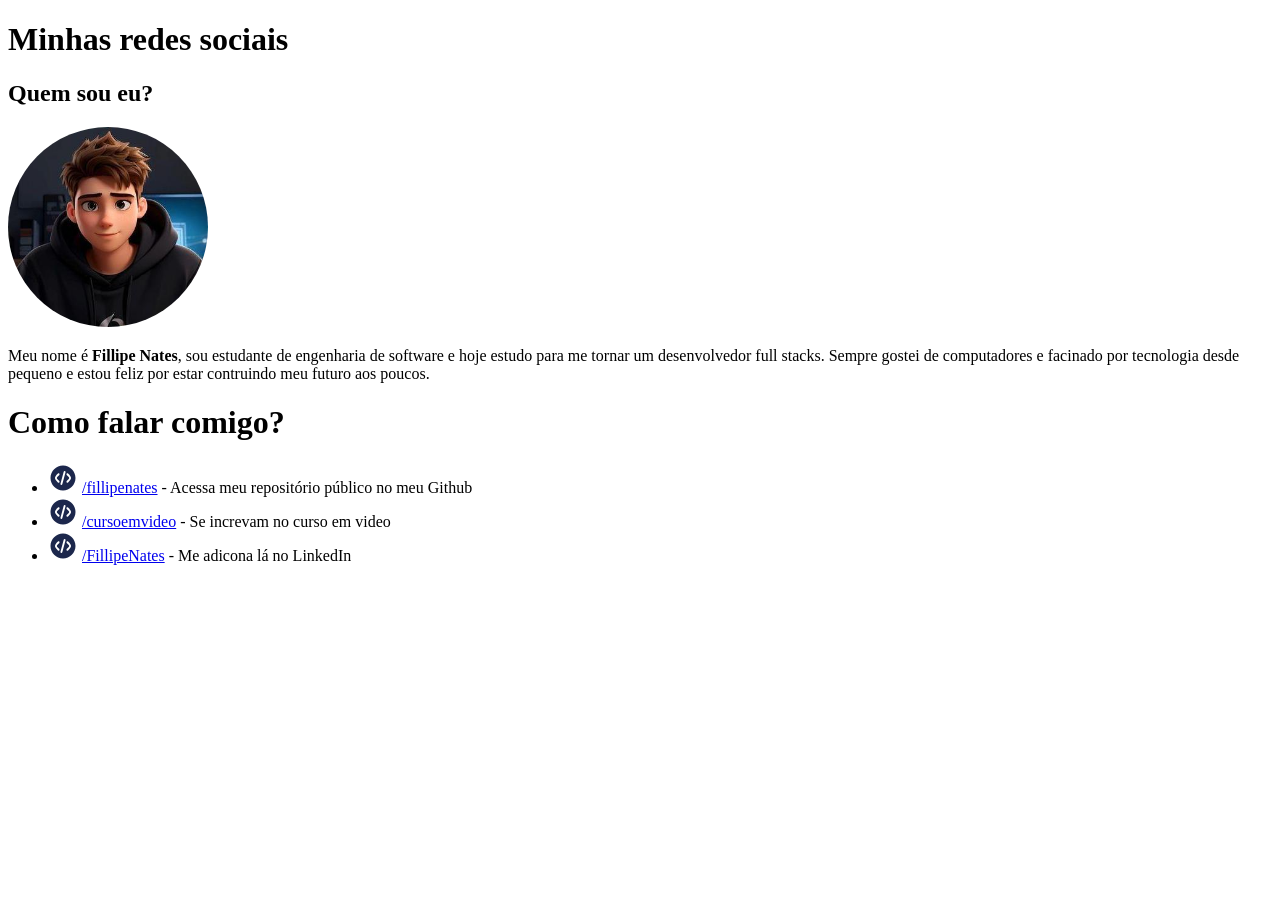
<file: desafios/projeto-portfolio/index.html>
<!doctype html>
<html lang="en">
  <head>
    <meta charset="UTF-8" />
    <meta name="viewport" content="width=device-width, initial-scale=1.0" />
    <link rel="shortcut icon" href="favicon.svg" type="image/x-icon" />
    <title>Social</title>
  </head>
  <body>
    <h1>Minhas redes sociais</h1>
    <h2>Quem sou eu?</h2>
    <img
      src="imagens/Perfil-Github.jpg"
      style="width: 200px; height: 200px; border-radius: 50%"
      alt="perfil"
    />
    <p>
      Meu nome é <strong>Fillipe Nates</strong>, sou estudante de engenharia de
      software e hoje estudo para me tornar um desenvolvedor full stacks. Sempre
      gostei de computadores e facinado por tecnologia desde pequeno e estou
      feliz por estar contruindo meu futuro aos poucos.
    </p>

    <h1>Como falar comigo?</h1>
    <ul>
      <li>
        <img src="favicon.svg" width="30" alt="" />
        <a href="https://github.com/FillipeNates" target="_blank"
          >/fillipenates</a
        >
        - Acessa meu repositório público no meu Github
      </li>
      <li>
        <img src="favicon.svg" width="30" alt="" />
        <a href="https://www.youtube.com/@cursoemvideo" target="_blank"
          >/cursoemvideo</a
        >
        - Se increvam no curso em video
      </li>
      <li>
        <img src="favicon.svg" width="30" alt="" />
        <a
          href="https://www.linkedin.com/feed/?trk=sem-ga_campid.12619604099_asid.149519181115_crid.725790844702_kw.linkedin_d.c_tid.kwd-148086543_n.g_mt.e_geo.9219190"
          target="_blank"
          >/FillipeNates</a
        >
        - Me adicona lá no LinkedIn
      </li>
    </ul>
  </body>
</html>
</file>
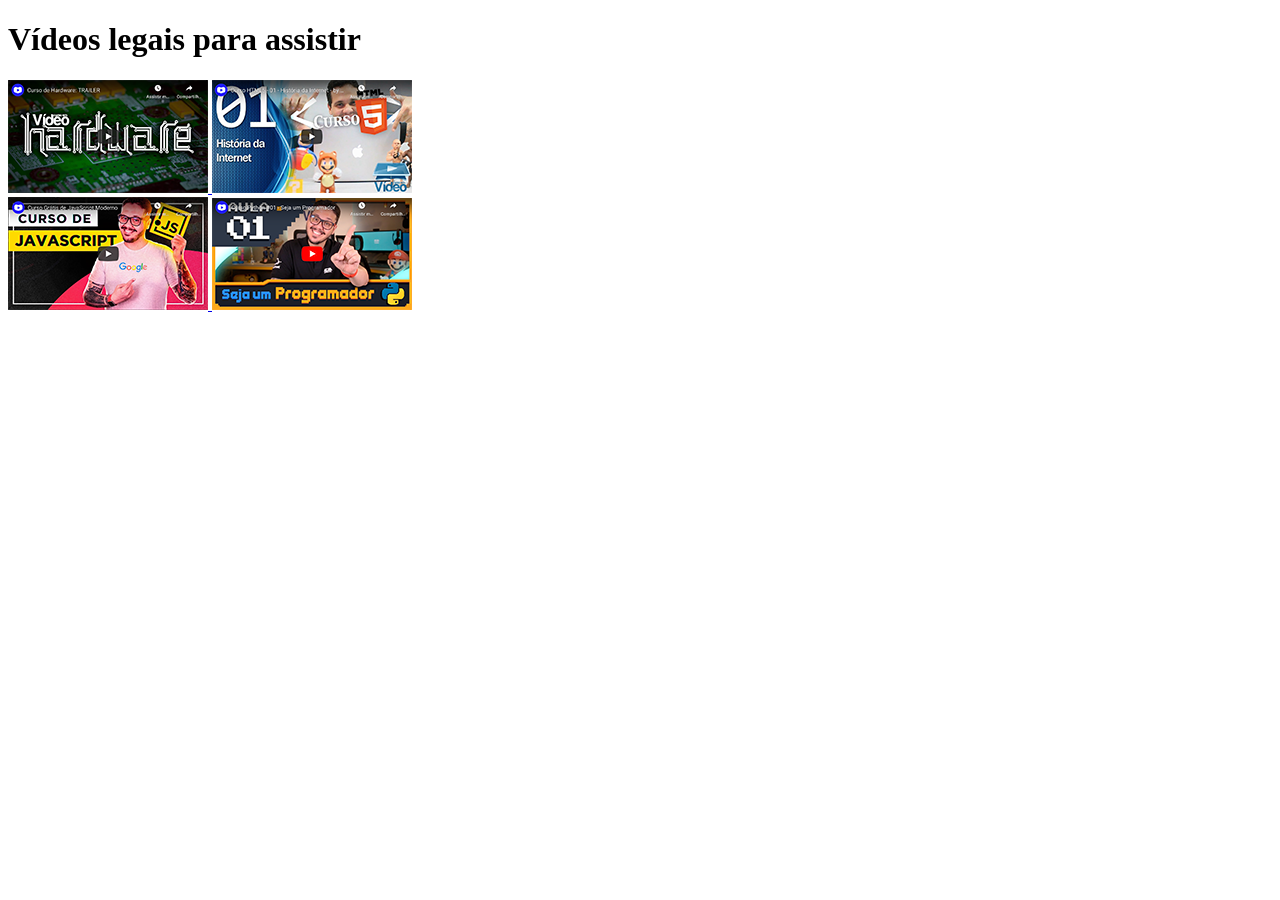
<file: desafios/videos-favoritos/index.html>
<!doctype html>
<html lang="en">
  <head>
    <meta charset="UTF-8" />
    <meta name="viewport" content="width=device-width, initial-scale=1.0" />
    <title>Meus Videos</title>
  </head>
  <body>
    <h1>Vídeos legais para assistir</h1>
    <a href="pagina-video01.html" target="_self" rel="next">
      <img src="imagens/thumb-hardware.png" alt="" />
    </a>
    <a href="pagina-video02.html" target="_self" rel="next">
      <img src="imagens/thumb-html.png" alt="" />
    </a>
    <br />
    <a href="pagina-video03.html" target="_self" rel="next">
      <img src="imagens/thumb-js.png" alt="" />
    </a>
    <a href="pagina-video04.html" target="_self" rel="next">
      <img src="imagens/thumb-python.png" alt=""
    /></a>
  </body>
</html>
</file>
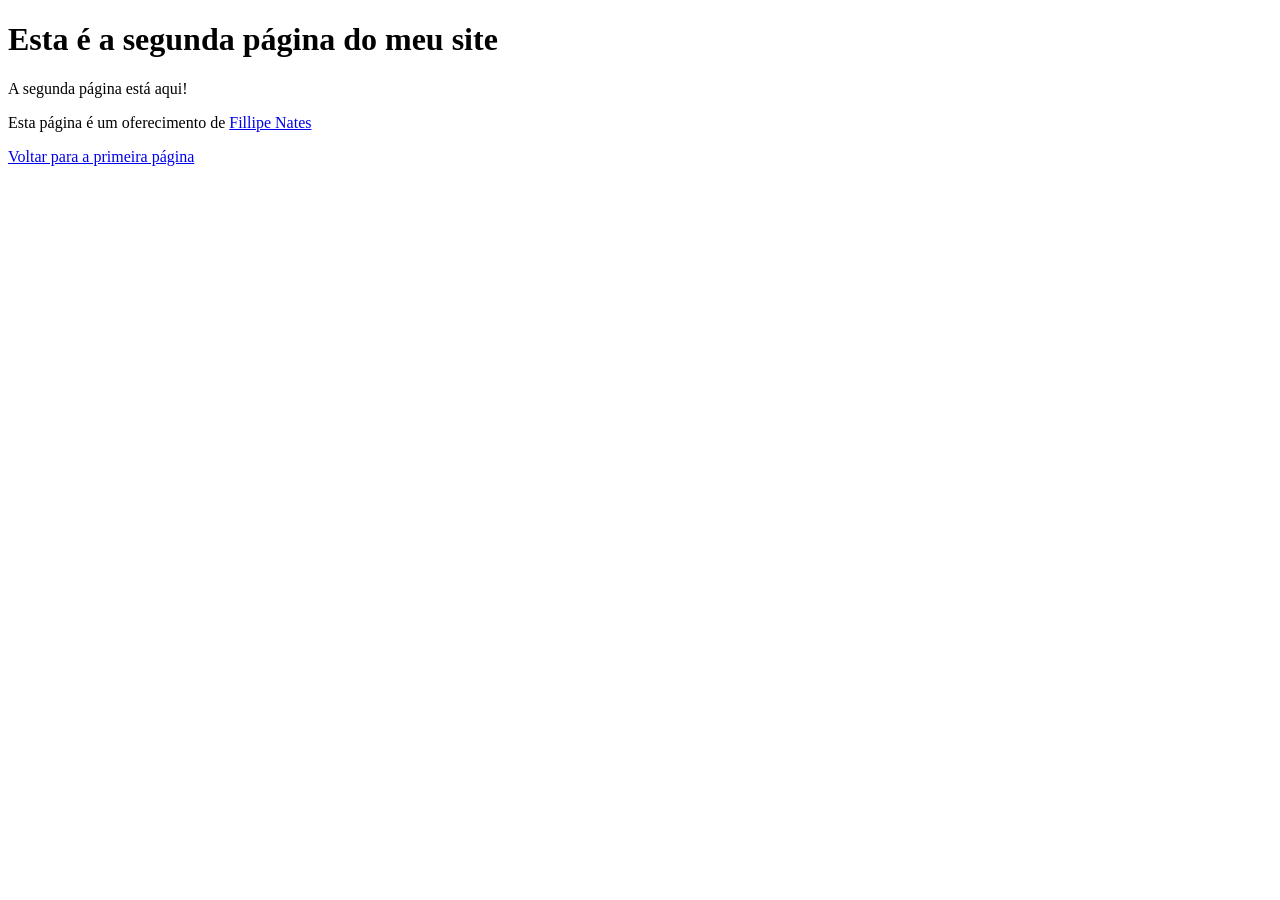
<file: pagina02.html>
<!doctype html>
<html lang="en">
  <head>
    <meta charset="UTF-8" />
    <meta name="viewport" content="width=device-width, initial-scale=1.0" />
    <title>Página 02</title>
  </head>
  <body>
    <h1>Esta é a segunda página do meu site</h1>
    <p>A segunda página está aqui!</p>
    <p>
      Esta página é um oferecimento de
      <a href="https://github.com/FillipeNates" target="_blank" rel="external"
        >Fillipe Nates</a
      >
    </p>
    <p><a href="pagina01.html" rel="prev">Voltar para a primeira página</a></p>
  </body>
</html>
</file>
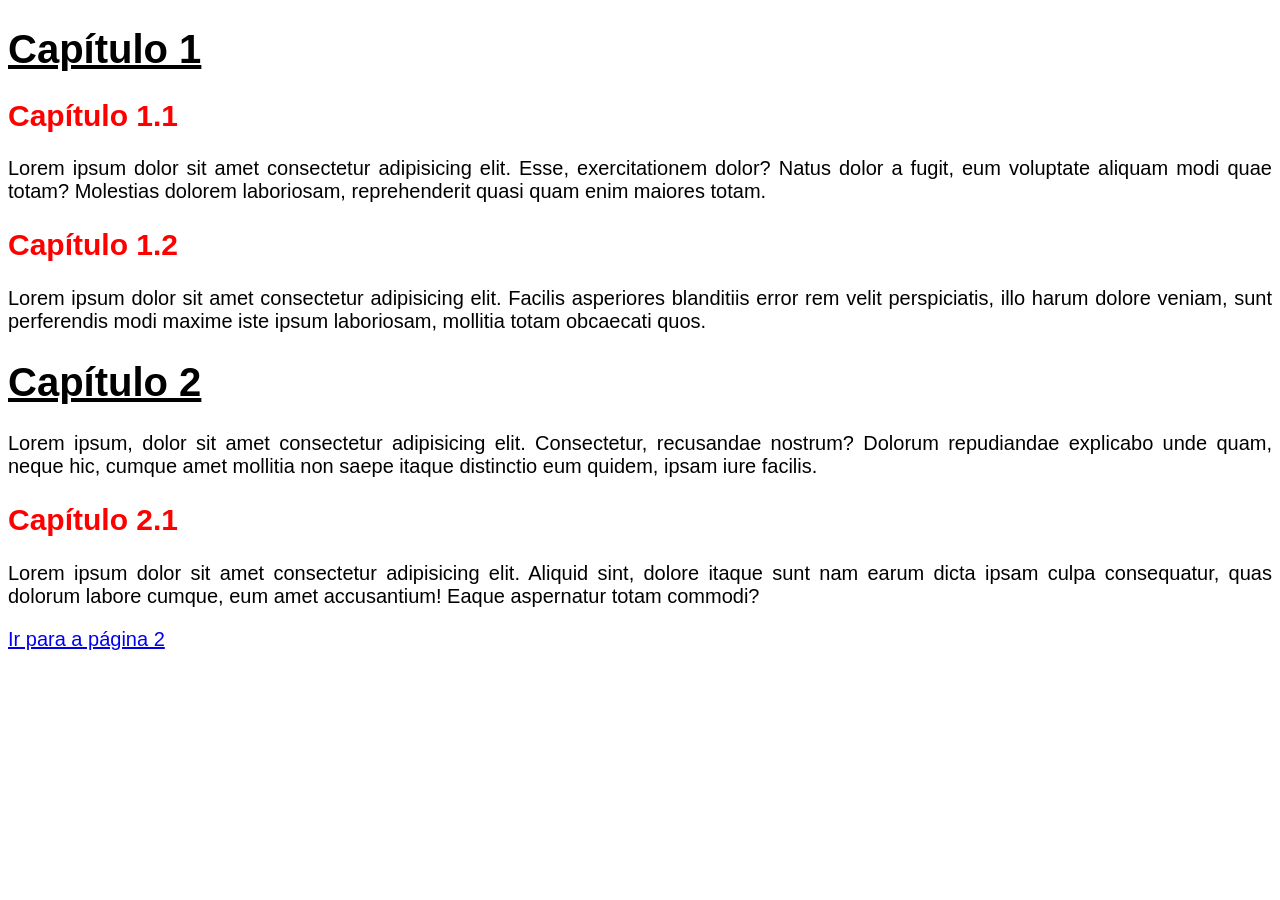
<file: estilos/externos.html>
<!doctype html>
<html lang="en">
  <head>
    <meta charset="UTF-8" />
    <meta name="viewport" content="width=device-width, initial-scale=1.0" />
    <title>Estilos externos</title>
    <link rel="stylesheet" href="style.css" />
    <style></style>
  </head>
  <body>
    <h1>Capítulo 1</h1>
    <h2>Capítulo 1.1</h2>
    <p>
      Lorem ipsum dolor sit amet consectetur adipisicing elit. Esse,
      exercitationem dolor? Natus dolor a fugit, eum voluptate aliquam modi quae
      totam? Molestias dolorem laboriosam, reprehenderit quasi quam enim maiores
      totam.
    </p>
    <h2>Capítulo 1.2</h2>
    <p>
      Lorem ipsum dolor sit amet consectetur adipisicing elit. Facilis
      asperiores blanditiis error rem velit perspiciatis, illo harum dolore
      veniam, sunt perferendis modi maxime iste ipsum laboriosam, mollitia totam
      obcaecati quos.
    </p>
    <h1>Capítulo 2</h1>
    <p>
      Lorem ipsum, dolor sit amet consectetur adipisicing elit. Consectetur,
      recusandae nostrum? Dolorum repudiandae explicabo unde quam, neque hic,
      cumque amet mollitia non saepe itaque distinctio eum quidem, ipsam iure
      facilis.
    </p>
    <h2>Capítulo 2.1</h2>
    <p>
      Lorem ipsum dolor sit amet consectetur adipisicing elit. Aliquid sint,
      dolore itaque sunt nam earum dicta ipsam culpa consequatur, quas dolorum
      labore cumque, eum amet accusantium! Eaque aspernatur totam commodi?
    </p>
    <p><a href="pagina02.html" target="_self">Ir para a página 2</a></p>
  </body>
</html>
</file>
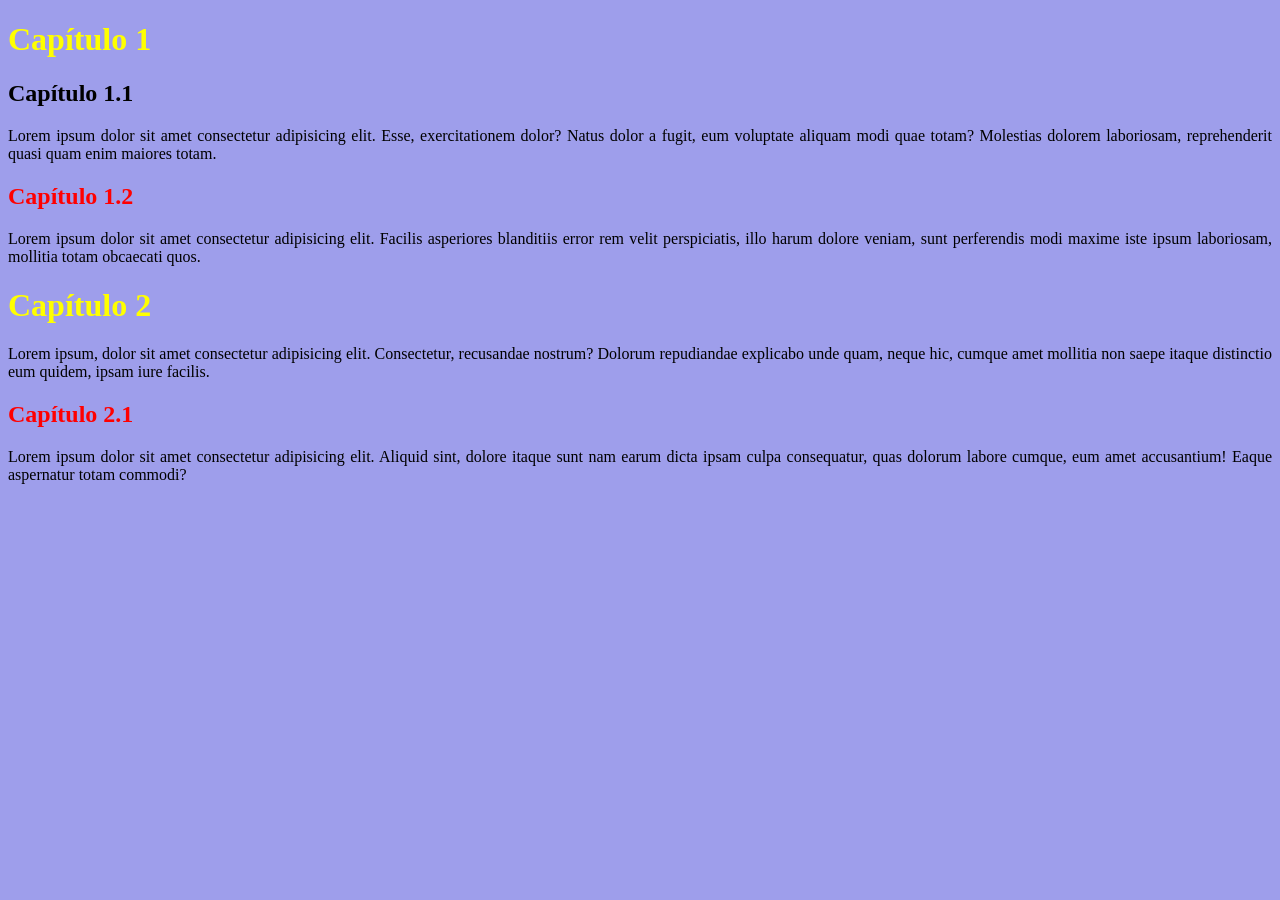
<file: estilos/inline.html>
<!doctype html>
<html lang="en">
  <head>
    <meta charset="UTF-8" />
    <meta name="viewport" content="width=device-width, initial-scale=1.0" />
    <title>Estilo Inline</title>
  </head>
  <body style="background-color: rgb(158, 158, 235)">
    <h1 style="color: yellow">Capítulo 1</h1>
    <h2>Capítulo 1.1</h2>
    <p style="text-align: justify">
      Lorem ipsum dolor sit amet consectetur adipisicing elit. Esse,
      exercitationem dolor? Natus dolor a fugit, eum voluptate aliquam modi quae
      totam? Molestias dolorem laboriosam, reprehenderit quasi quam enim maiores
      totam.
    </p>
    <h2 style="color: red">Capítulo 1.2</h2>
    <p style="text-align: justify">
      Lorem ipsum dolor sit amet consectetur adipisicing elit. Facilis
      asperiores blanditiis error rem velit perspiciatis, illo harum dolore
      veniam, sunt perferendis modi maxime iste ipsum laboriosam, mollitia totam
      obcaecati quos.
    </p>
    <h1 style="color: yellow">Capítulo 2</h1>
    <p style="text-align: justify">
      Lorem ipsum, dolor sit amet consectetur adipisicing elit. Consectetur,
      recusandae nostrum? Dolorum repudiandae explicabo unde quam, neque hic,
      cumque amet mollitia non saepe itaque distinctio eum quidem, ipsam iure
      facilis.
    </p>
    <h2 style="color: red">Capítulo 2.1</h2>
    <p style="text-align: justify">
      Lorem ipsum dolor sit amet consectetur adipisicing elit. Aliquid sint,
      dolore itaque sunt nam earum dicta ipsam culpa consequatur, quas dolorum
      labore cumque, eum amet accusantium! Eaque aspernatur totam commodi?
    </p>
  </body>
</html>
</file>
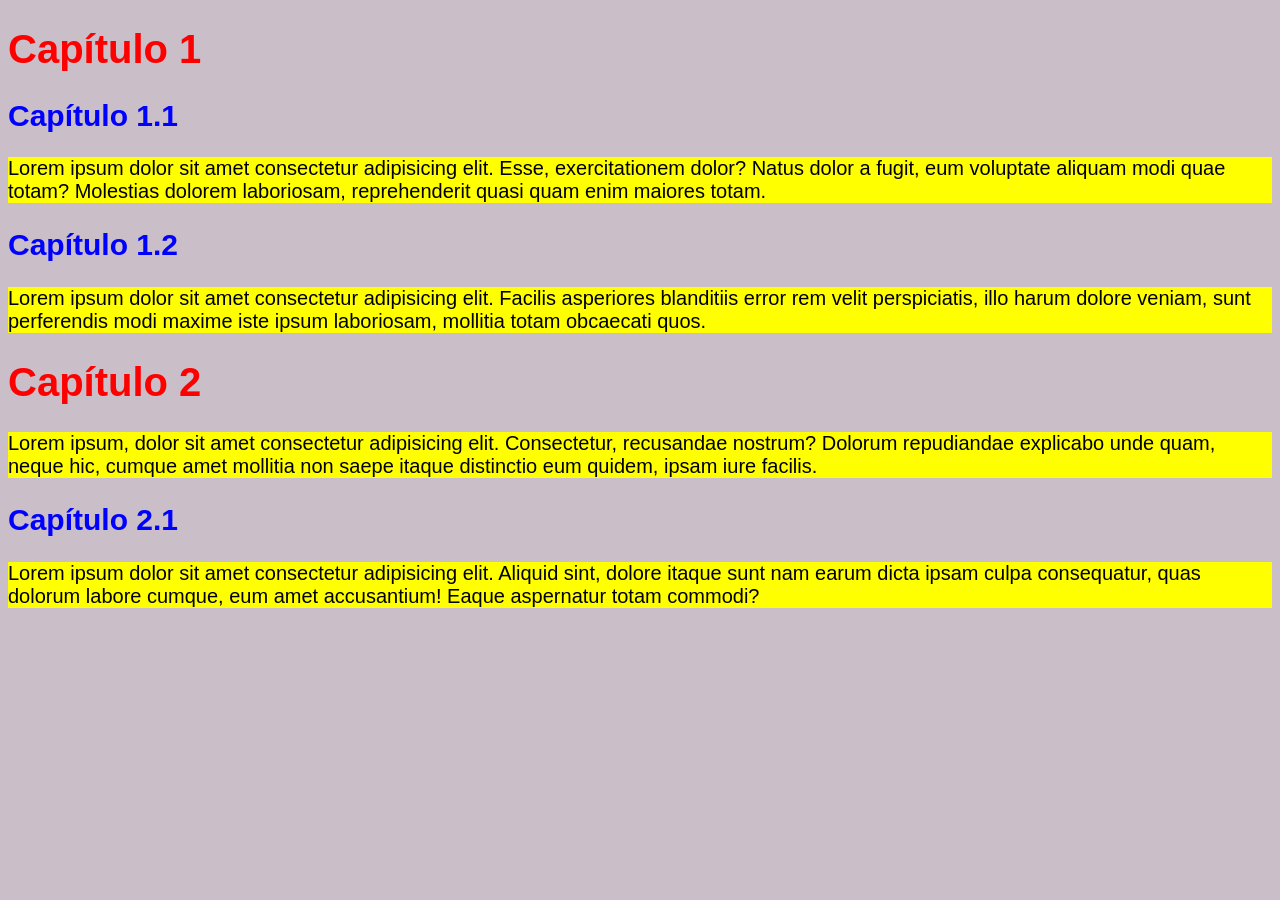
<file: estilos/locais-internos.html>
<!doctype html>
<html lang="en">
  <head>
    <meta charset="UTF-8" />
    <meta name="viewport" content="width=device-width, initial-scale=1.0" />
    <title>Estilos locais / internos</title>
    <style>
      body {
        background-color: rgb(202, 190, 200);
        font-family: Arial, Helvetica, sans-serif;
        font-size: 20px;
      }
      h1 {
        color: red;
      }
      h2 {
        color: blue;
      }
      p {
        background-color: yellow;
      }
    </style>
  </head>
  <body>
    <h1>Capítulo 1</h1>
    <h2>Capítulo 1.1</h2>
    <p>
      Lorem ipsum dolor sit amet consectetur adipisicing elit. Esse,
      exercitationem dolor? Natus dolor a fugit, eum voluptate aliquam modi quae
      totam? Molestias dolorem laboriosam, reprehenderit quasi quam enim maiores
      totam.
    </p>
    <h2>Capítulo 1.2</h2>
    <p>
      Lorem ipsum dolor sit amet consectetur adipisicing elit. Facilis
      asperiores blanditiis error rem velit perspiciatis, illo harum dolore
      veniam, sunt perferendis modi maxime iste ipsum laboriosam, mollitia totam
      obcaecati quos.
    </p>
    <h1>Capítulo 2</h1>
    <p>
      Lorem ipsum, dolor sit amet consectetur adipisicing elit. Consectetur,
      recusandae nostrum? Dolorum repudiandae explicabo unde quam, neque hic,
      cumque amet mollitia non saepe itaque distinctio eum quidem, ipsam iure
      facilis.
    </p>
    <h2>Capítulo 2.1</h2>
    <p>
      Lorem ipsum dolor sit amet consectetur adipisicing elit. Aliquid sint,
      dolore itaque sunt nam earum dicta ipsam culpa consequatur, quas dolorum
      labore cumque, eum amet accusantium! Eaque aspernatur totam commodi?
    </p>
  </body>
</html>
</file>
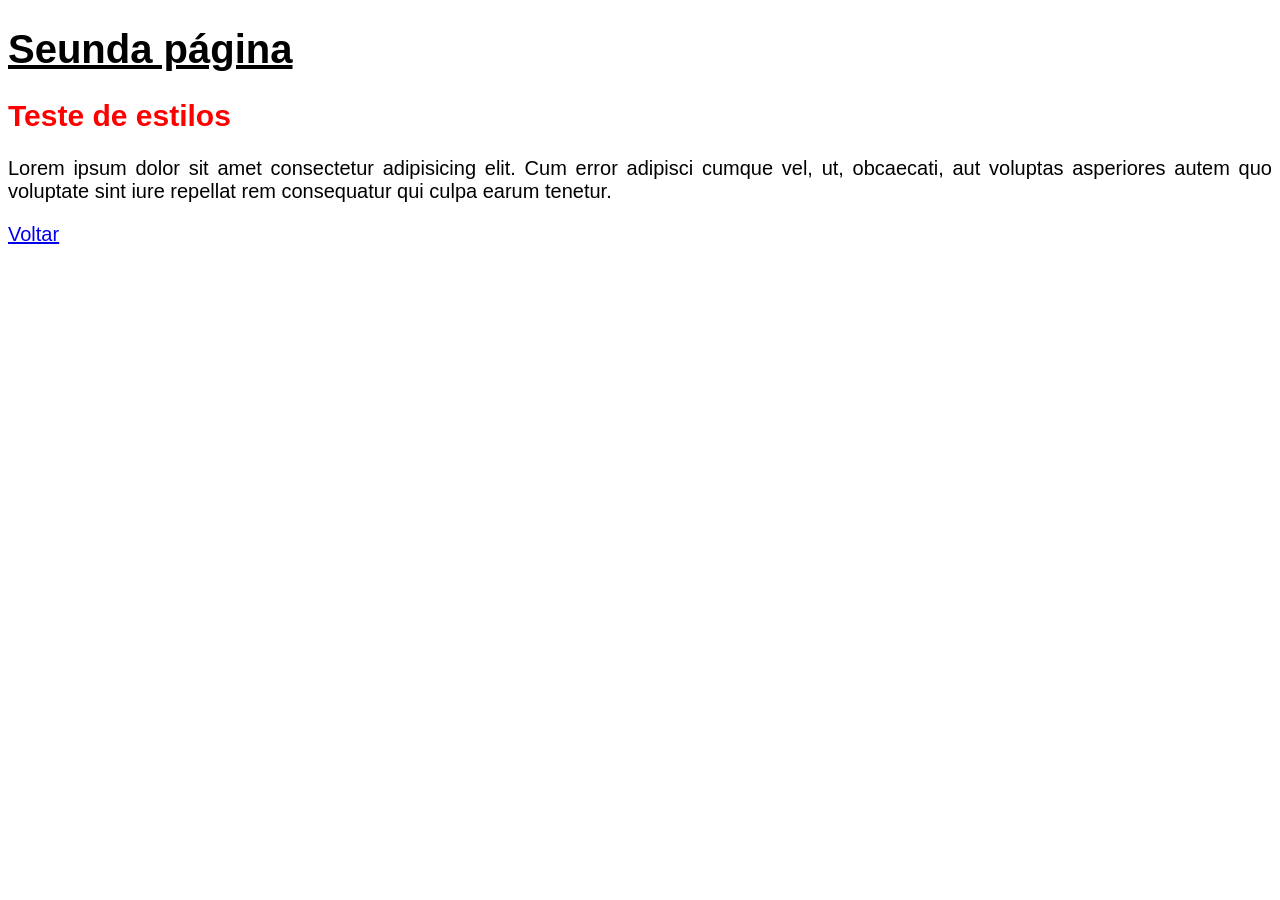
<file: estilos/pagina02.html>
<!doctype html>
<html lang="en">
  <head>
    <meta charset="UTF-8" />
    <meta name="viewport" content="width=device-width, initial-scale=1.0" />
    <title>Segunda página</title>
    <link rel="stylesheet" href="style.css" />
  </head>
  <body>
    <h1>Seunda página</h1>
    <h2>Teste de estilos</h2>
    <p>
      Lorem ipsum dolor sit amet consectetur adipisicing elit. Cum error
      adipisci cumque vel, ut, obcaecati, aut voluptas asperiores autem quo
      voluptate sint iure repellat rem consequatur qui culpa earum tenetur.
    </p>
    <p><a href="externos.html">Voltar</a></p>
  </body>
</html>
</file>
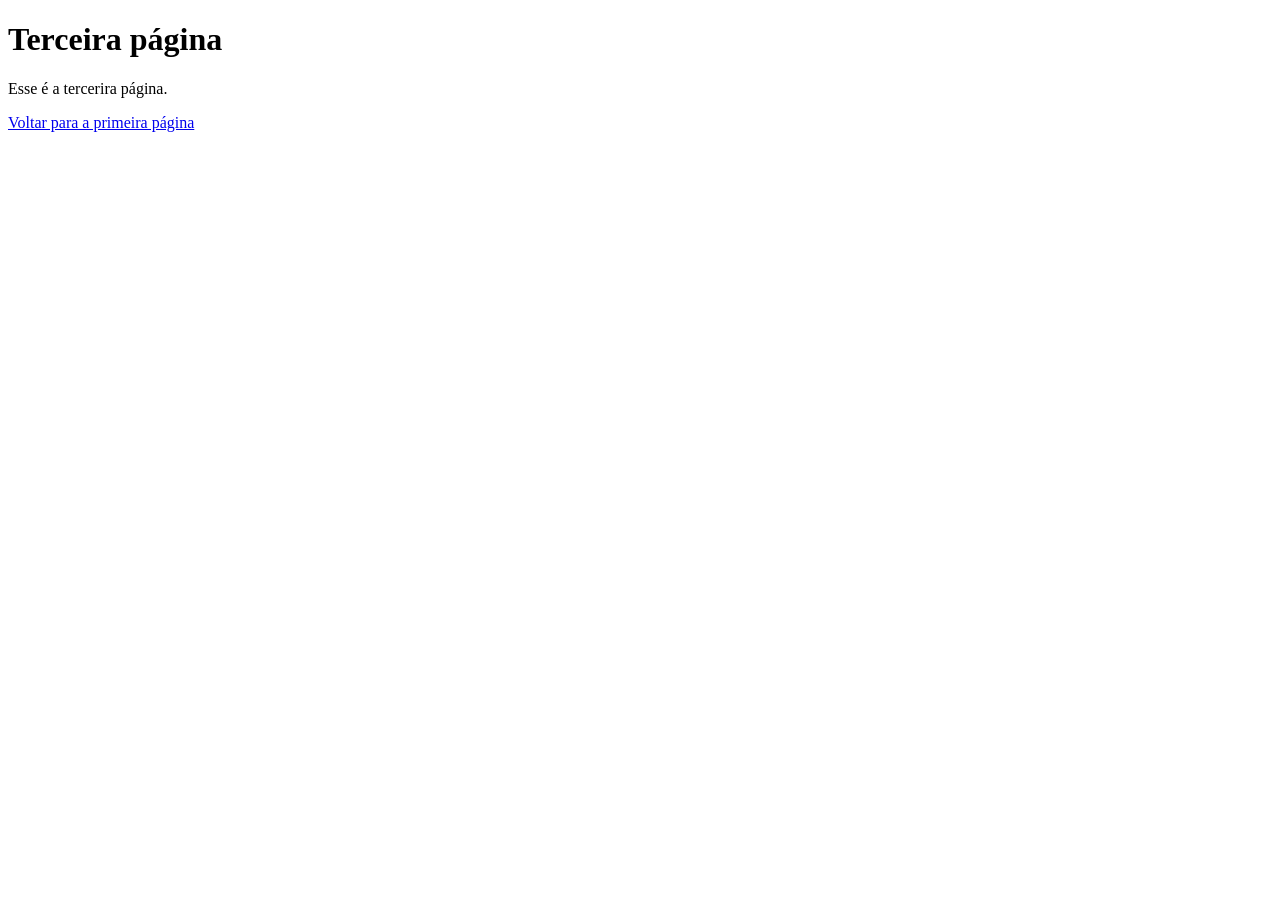
<file: noticias/pagina03.html>
<!doctype html>
<html lang="en">
  <head>
    <meta charset="UTF-8" />
    <meta name="viewport" content="width=device-width, initial-scale=1.0" />
    <title>Terceira página</title>
    <h1>Terceira página</h1>
    <p>Esse é a tercerira página.</p>
    <p><a href="../pagina01.html">Voltar para a primeira página</a></p>
  </head>
  <body></body>
</html>
</file>
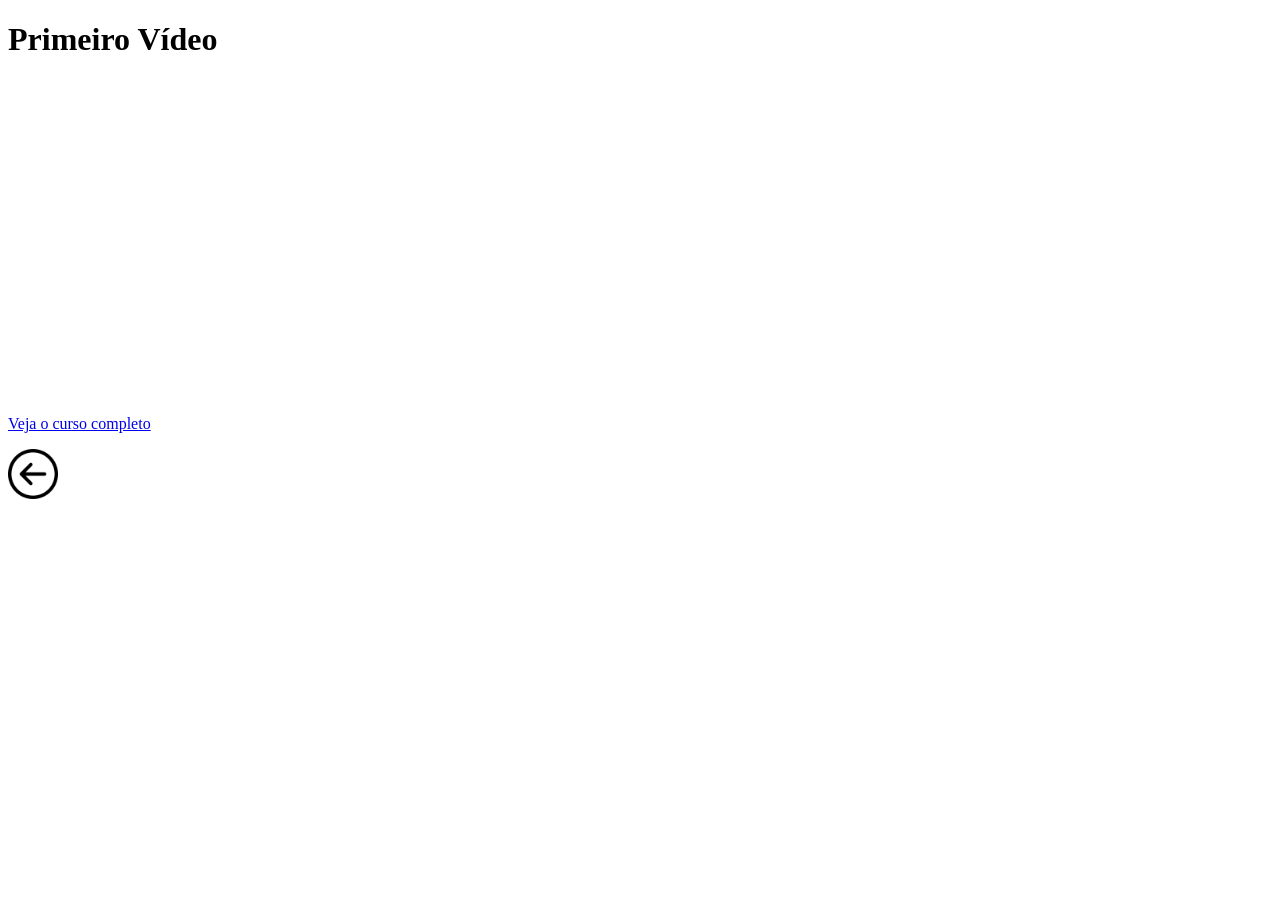
<file: desafios/videos-favoritos/pagina-video01.html>
<!doctype html>
<html lang="en">
  <head>
    <meta charset="UTF-8" />
    <meta name="viewport" content="width=device-width, initial-scale=1.0" />
    <title>Video 01</title>
  </head>
  <body>
    <h1>Primeiro Vídeo</h1>
    <iframe
      width="560"
      height="315"
      src="https://www.youtube.com/embed/Ejkb_YpuHWs?si=fso0zccoc4gG7Dex"
      title="YouTube video player"
      frameborder="0"
      allow="
        accelerometer;
        autoplay;
        clipboard-write;
        encrypted-media;
        gyroscope;
        picture-in-picture;
        web-share;
      "
      referrerpolicy="strict-origin-when-cross-origin"
      allowfullscreen
    ></iframe>

    <a
      href="https://www.youtube.com/playlist?list=PLHz_AreHm4dkZ9-atkcmcBaMZdmLHft8n"
      target="_blank"
    >
      <p>Veja o curso completo</p>
    </a>

    <a href="index.html" rel="prev">
      <img width="50" src="imagens/voltar.png"
    /></a>
  </body>
</html>
</file>
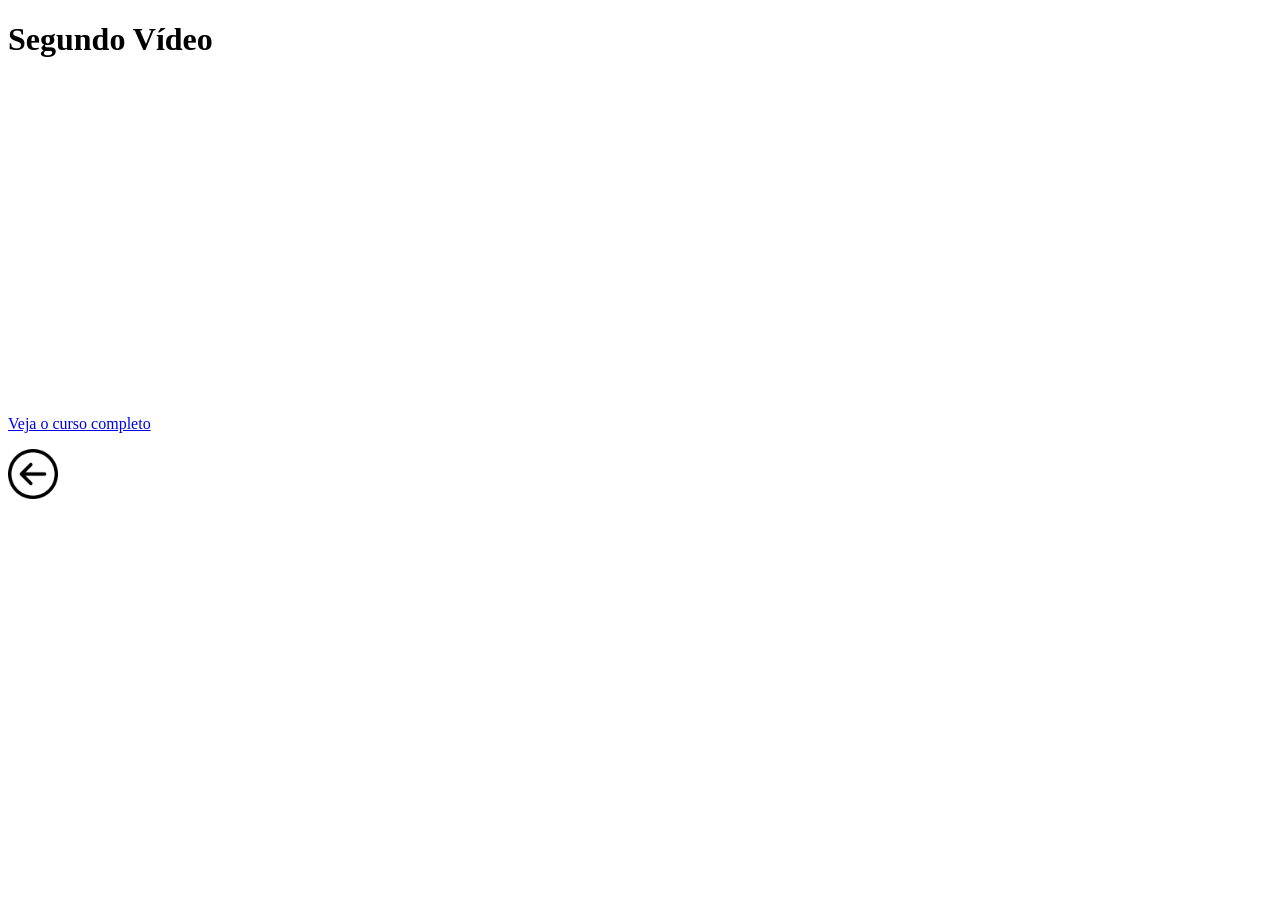
<file: desafios/videos-favoritos/pagina-video02.html>
<!doctype html>
<html lang="en">
  <head>
    <meta charset="UTF-8" />
    <meta name="viewport" content="width=device-width, initial-scale=1.0" />
    <title>Video 02</title>
  </head>
  <body>
    <h1>Segundo Vídeo</h1>
    <iframe
      width="560"
      height="315"
      src="https://www.youtube.com/embed/VfIXgGJWLvA?si=CwOakkozxo81i8WR"
      title="YouTube video player"
      frameborder="0"
      allow="
        accelerometer;
        autoplay;
        clipboard-write;
        encrypted-media;
        gyroscope;
        picture-in-picture;
        web-share;
      "
      referrerpolicy="strict-origin-when-cross-origin"
      allowfullscreen
    ></iframe>
    <a
      href="https://www.youtube.com/playlist?list=PLHz_AreHm4dkZ9-atkcmcBaMZdmLHft8n"
      target="_blank"
    >
      <p>Veja o curso completo</p>
    </a>

    <a href="index.html" rel="prev">
      <img width="50" src="imagens/voltar.png"
    /></a>
  </body>
</html>
</file>
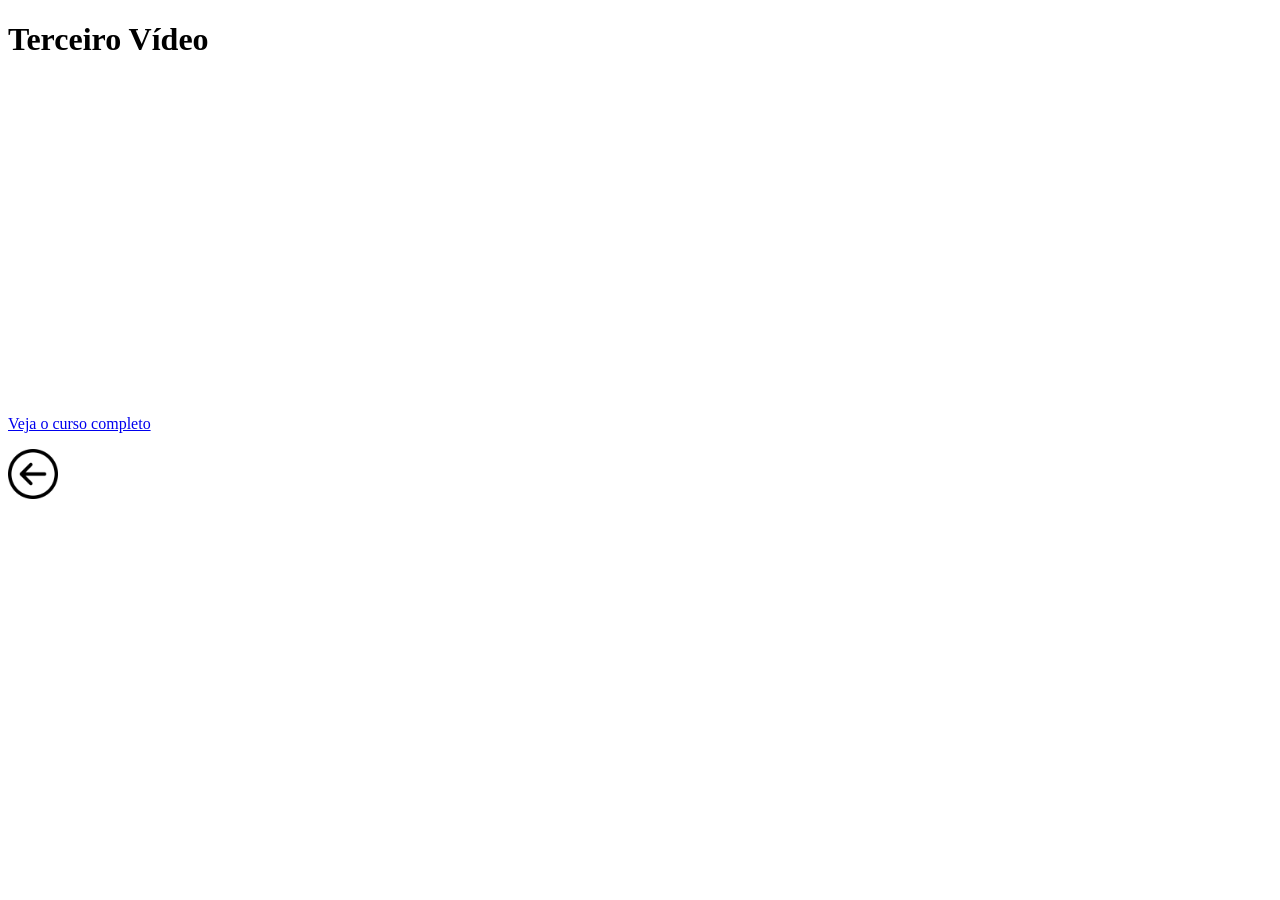
<file: desafios/videos-favoritos/pagina-video03.html>
<!doctype html>
<html lang="en">
  <head>
    <meta charset="UTF-8" />
    <meta name="viewport" content="width=device-width, initial-scale=1.0" />
    <title>Video 03</title>
  </head>
  <body>
    <h1>Terceiro Vídeo</h1>
    <iframe
      width="560"
      height="315"
      src="https://www.youtube.com/embed/57wyfS560Uk?si=ECf9-3PDj2hYKBCJ"
      title="YouTube video player"
      frameborder="0"
      allow="
        accelerometer;
        autoplay;
        clipboard-write;
        encrypted-media;
        gyroscope;
        picture-in-picture;
        web-share;
      "
      referrerpolicy="strict-origin-when-cross-origin"
      allowfullscreen
    ></iframe>
    <a
      href="https://www.youtube.com/playlist?list=PLHz_AreHm4dkZ9-atkcmcBaMZdmLHft8n"
      target="_blank"
    >
      <p>Veja o curso completo</p>
    </a>

    <a href="index.html" rel="prev">
      <img width="50" src="imagens/voltar.png"
    /></a>
  </body>
</html>
</file>
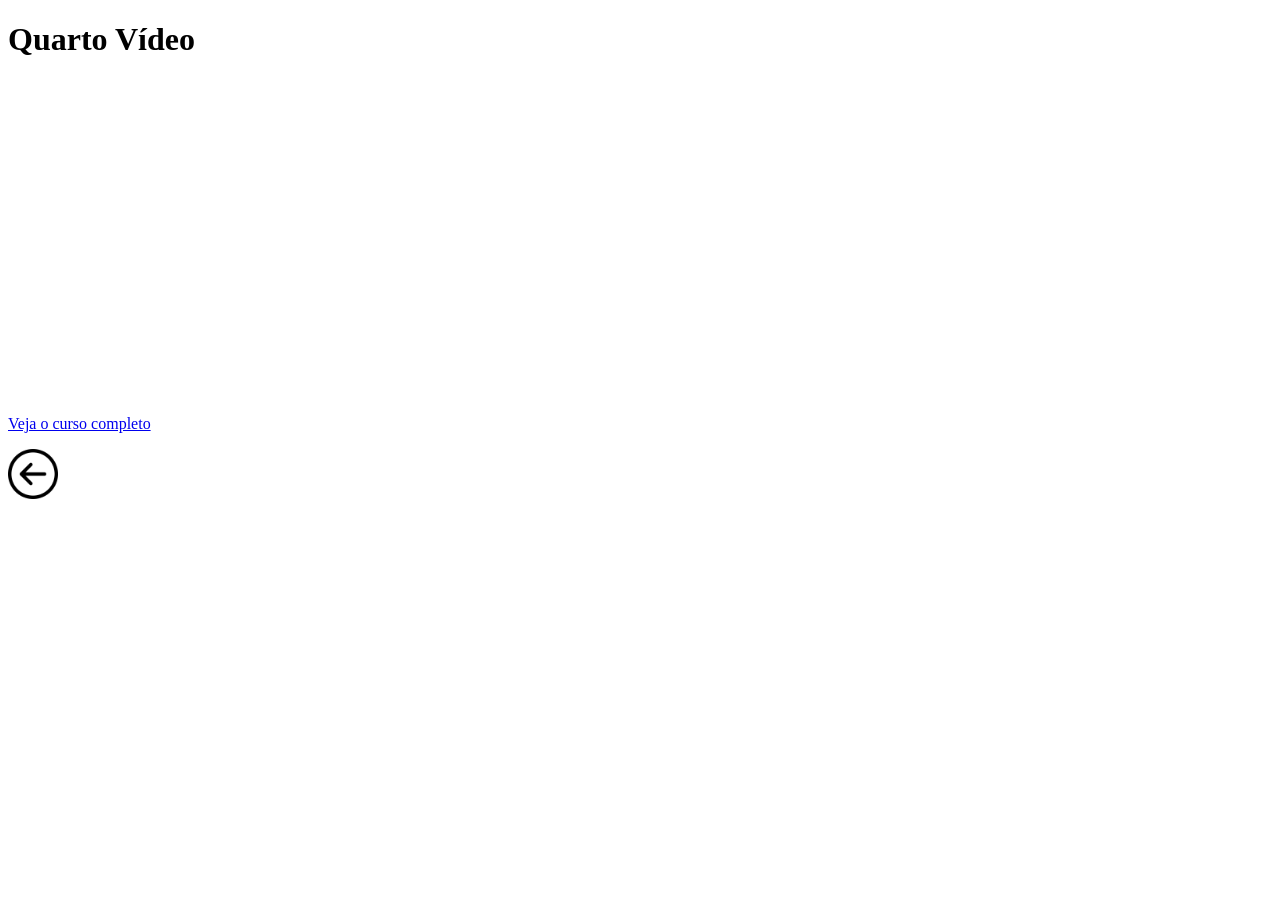
<file: desafios/videos-favoritos/pagina-video04.html>
<!doctype html>
<html lang="en">
  <head>
    <meta charset="UTF-8" />
    <meta name="viewport" content="width=device-width, initial-scale=1.0" />
    <title>Video 04</title>
  </head>
  <body>
    <h1>Quarto Vídeo</h1>
    <iframe
      width="560"
      height="315"
      src="https://www.youtube.com/embed/0zLjVhHdOm8?si=s0exnvarZI0q44xa"
      title="YouTube video player"
      frameborder="0"
      allow="
        accelerometer;
        autoplay;
        clipboard-write;
        encrypted-media;
        gyroscope;
        picture-in-picture;
        web-share;
      "
      referrerpolicy="strict-origin-when-cross-origin"
      allowfullscreen
    ></iframe>
    <a
      href="https://www.youtube.com/playlist?list=PLHz_AreHm4dkZ9-atkcmcBaMZdmLHft8n"
      target="_blank"
    >
      <p>Veja o curso completo</p>
    </a>

    <a href="index.html" rel="prev">
      <img width="50" src="imagens/voltar.png"
    /></a>
  </body>
</html>
</file>
<file: estilos/style.css>
@charset "UTF-8";

body {
  background-color: rgb(255, 255, 255);
  font-family: Arial, Helvetica, sans-serif;
  font-size: 20px;
}
h1 {
  color: rgb(0, 0, 0);
  text-decoration: underline;
}
h2 {
  color: red;
}
p {
  font-size: 20px;
  text-align: justify;
}
</file>
